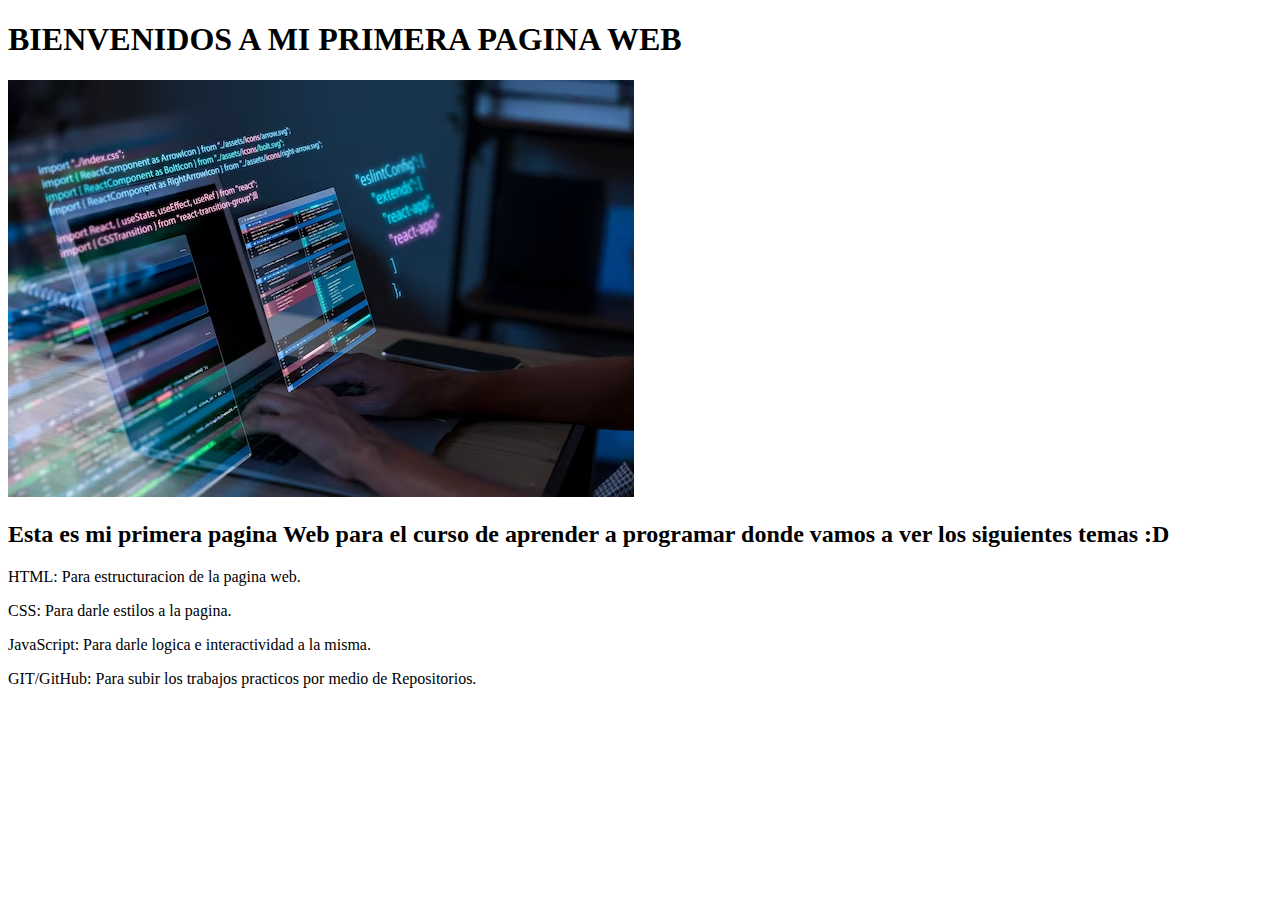
<file: Ejercicio 0/index.html>
<!DOCTYPE html>
<html lang="en">
<head>
    <meta charset="UTF-8">
    <meta name="viewport" content="width=device-width, initial-scale=1.0">
    <title>Primera pagina web</title>
</head>
<body>
    <h1>BIENVENIDOS A MI PRIMERA PAGINA WEB</h1>
    <img src="./images/experiencia-programacion-persona-que-trabaja-codigos-computadora_23-2150010125.png" alt="Foto de codeo">
    <h2>Esta es mi primera pagina Web para el curso de aprender a programar donde vamos a ver los siguientes temas :D</h2>
    <p>HTML: Para estructuracion de la pagina web.</p>
    <p>CSS: Para darle estilos a la pagina.</p>
    <p>JavaScript: Para darle logica e interactividad a la misma.</p>
    <p>GIT/GitHub: Para subir los trabajos practicos por medio de Repositorios.</p>
</body>
</html>
</file>
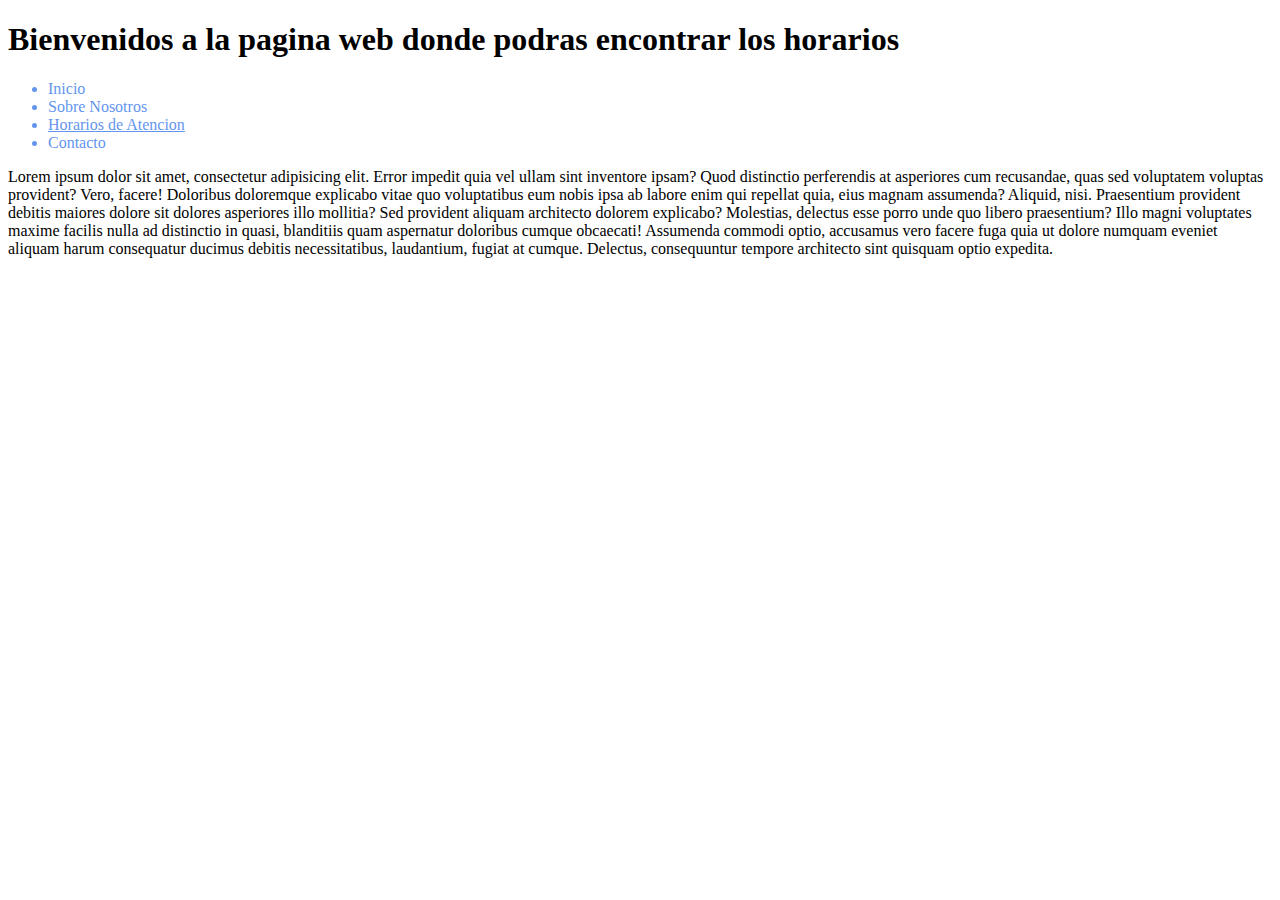
<file: Ejercicio 2/index.html>
<!DOCTYPE html>
<html lang="en">
<head>
    <meta charset="UTF-8">
    <meta name="viewport" content="width=device-width, initial-scale=1.0">
    <title>Mi Pagina Web</title>
</head>
<body>
    <h1>Bienvenidos a la pagina web donde podras encontrar los horarios</h1>
    <ul>
        <li style="color:cornflowerblue;">Inicio</li>
        <li style="color:cornflowerblue;">Sobre Nosotros</li>
        <li style="color:cornflowerblue;"><a style="color:cornflowerblue;" href="./horarios-de-atencion.html" target="_blank">Horarios de Atencion</a></li>
        <li style="color:cornflowerblue;">Contacto</li>
    </ul>

    <main>
        Lorem ipsum dolor sit amet, consectetur adipisicing elit. Error impedit quia vel ullam sint inventore ipsam? Quod distinctio perferendis at asperiores cum recusandae, quas sed voluptatem voluptas provident? Vero, facere!
        Doloribus doloremque explicabo vitae quo voluptatibus eum nobis ipsa ab labore enim qui repellat quia, eius magnam assumenda? Aliquid, nisi. Praesentium provident debitis maiores dolore sit dolores asperiores illo mollitia?
        Sed provident aliquam architecto dolorem explicabo? Molestias, delectus esse porro unde quo libero praesentium? Illo magni voluptates maxime facilis nulla ad distinctio in quasi, blanditiis quam aspernatur doloribus cumque obcaecati!
        Assumenda commodi optio, accusamus vero facere fuga quia ut dolore numquam eveniet aliquam harum consequatur ducimus debitis necessitatibus, laudantium, fugiat at cumque. Delectus, consequuntur tempore architecto sint quisquam optio expedita.
    </main>
</body>
</html>
</file>
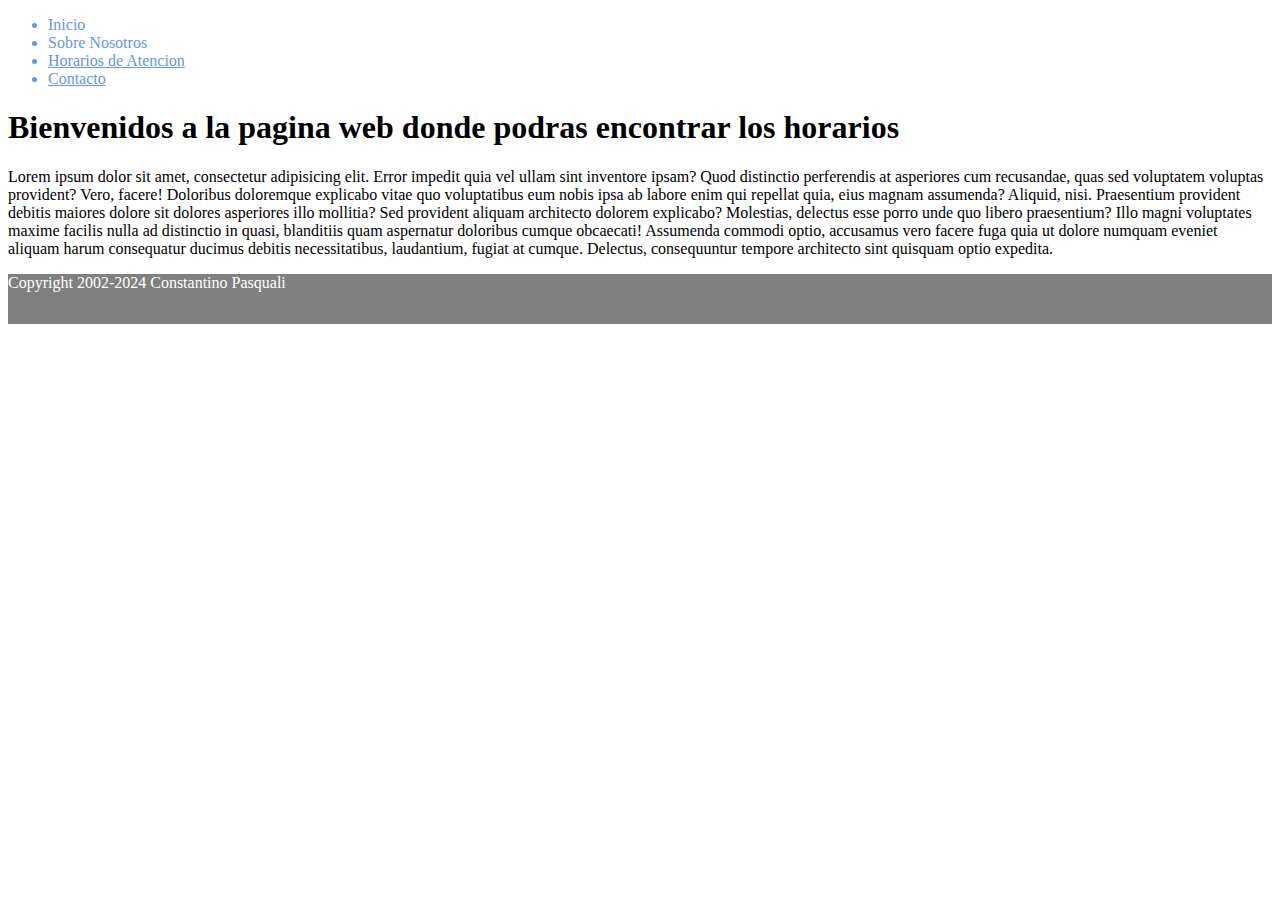
<file: Ejercicio 3/index.html>
<!DOCTYPE html>
<html lang="en">
<head>
    <meta charset="UTF-8">
    <meta name="viewport" content="width=device-width, initial-scale=1.0">
    <title>Mi Pagina Web</title>
</head>
<body>
    <header>
        <ul>
            <li style="color:cornflowerblue;">Inicio</li>
            <li style="color:cornflowerblue;">Sobre Nosotros</li>
            <li style="color:cornflowerblue;"><a style="color:cornflowerblue;" href="./horarios-de-atencion.html" target="_blank">Horarios de Atencion</a></li>
            <li style="color:cornflowerblue;"><a style="color: cornflowerblue;" href="./formulario.html" target="_blank">Contacto</a></li>
        </ul>
    </header>
    
    <main>
        <h1>Bienvenidos a la pagina web donde podras encontrar los horarios</h1>
        <section>
            Lorem ipsum dolor sit amet, consectetur adipisicing elit. Error impedit quia vel ullam sint inventore ipsam? Quod distinctio perferendis at asperiores cum recusandae, quas sed voluptatem voluptas provident? Vero, facere!
            Doloribus doloremque explicabo vitae quo voluptatibus eum nobis ipsa ab labore enim qui repellat quia, eius magnam assumenda? Aliquid, nisi. Praesentium provident debitis maiores dolore sit dolores asperiores illo mollitia?
            Sed provident aliquam architecto dolorem explicabo? Molestias, delectus esse porro unde quo libero praesentium? Illo magni voluptates maxime facilis nulla ad distinctio in quasi, blanditiis quam aspernatur doloribus cumque obcaecati!
            Assumenda commodi optio, accusamus vero facere fuga quia ut dolore numquam eveniet aliquam harum consequatur ducimus debitis necessitatibus, laudantium, fugiat at cumque. Delectus, consequuntur tempore architecto sint quisquam optio expedita.
        </section>
    </main>

    <footer style="width: 100%; background-color: grey; height: 50px; color: white;">
        <p>Copyright 2002-2024 Constantino Pasquali</p>
    </footer>
</body>
</html>
</file>
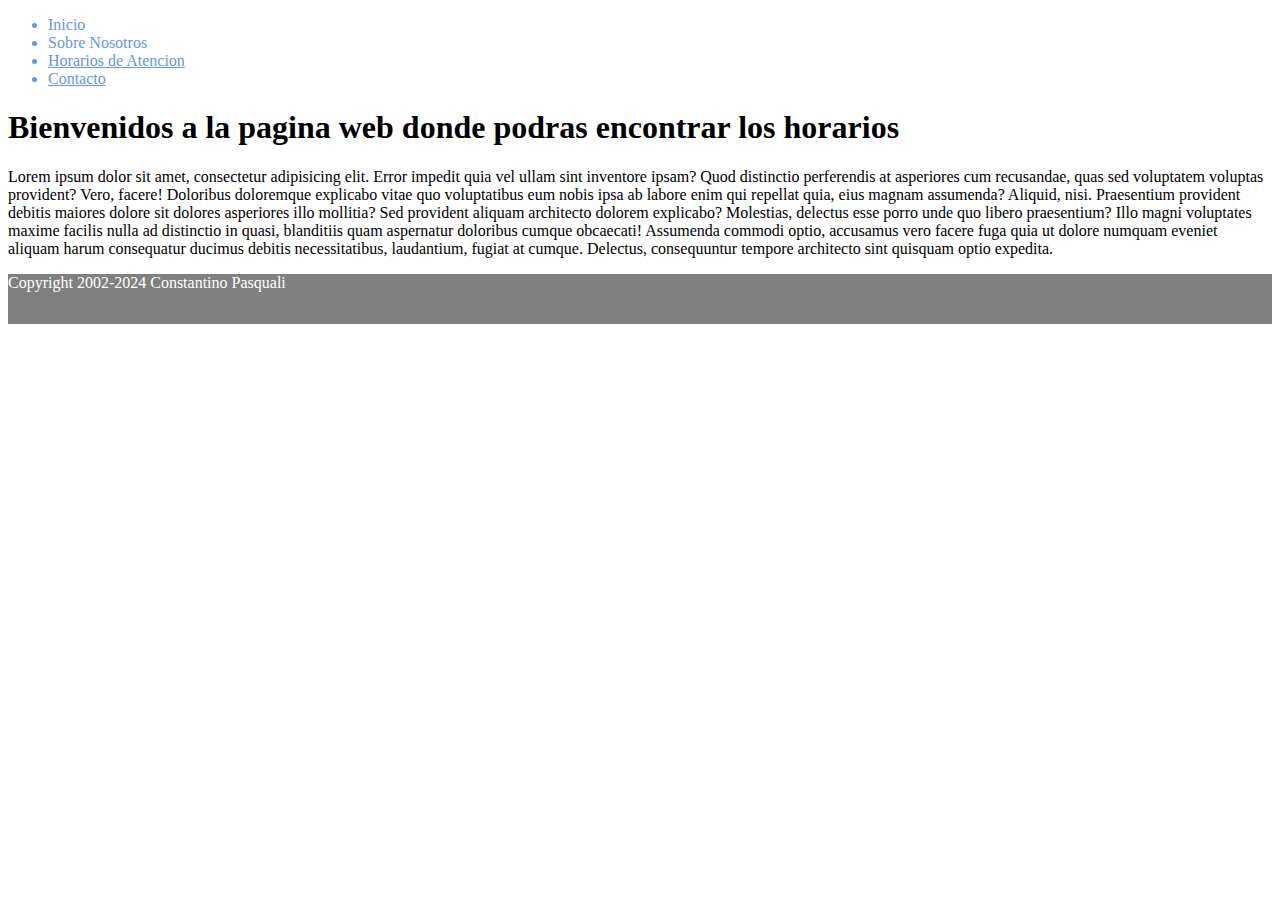
<file: Ejercicio 4/index.html>
<!DOCTYPE html>
<html lang="en">
<head>
    <meta charset="UTF-8">
    <meta name="viewport" content="width=device-width, initial-scale=1.0">
    <link rel="stylesheet" href="./style.css">
    <title>Mi Pagina Web</title>
</head>
<body>
    <header>
        <ul>
            <li style="color:cornflowerblue;">Inicio</li>
            <li style="color:cornflowerblue;">Sobre Nosotros</li>
            <li style="color:cornflowerblue;"><a style="color:cornflowerblue;" href="./horarios-de-atencion.html" target="_blank">Horarios de Atencion</a></li>
            <li style="color:cornflowerblue;"><a style="color: cornflowerblue;" href="./formulario.html" target="_blank">Contacto</a></li>
        </ul>
    </header>
    
    <main>
        <h1>Bienvenidos a la pagina web donde podras encontrar los horarios</h1>
        <section>
            Lorem ipsum dolor sit amet, consectetur adipisicing elit. Error impedit quia vel ullam sint inventore ipsam? Quod distinctio perferendis at asperiores cum recusandae, quas sed voluptatem voluptas provident? Vero, facere!
            Doloribus doloremque explicabo vitae quo voluptatibus eum nobis ipsa ab labore enim qui repellat quia, eius magnam assumenda? Aliquid, nisi. Praesentium provident debitis maiores dolore sit dolores asperiores illo mollitia?
            Sed provident aliquam architecto dolorem explicabo? Molestias, delectus esse porro unde quo libero praesentium? Illo magni voluptates maxime facilis nulla ad distinctio in quasi, blanditiis quam aspernatur doloribus cumque obcaecati!
            Assumenda commodi optio, accusamus vero facere fuga quia ut dolore numquam eveniet aliquam harum consequatur ducimus debitis necessitatibus, laudantium, fugiat at cumque. Delectus, consequuntur tempore architecto sint quisquam optio expedita.
        </section>
    </main>

    <footer style="width: 100%; background-color: grey; height: 50px; color: white;">
        <p>Copyright 2002-2024 Constantino Pasquali</p>
    </footer>
</body>
</html>
</file>
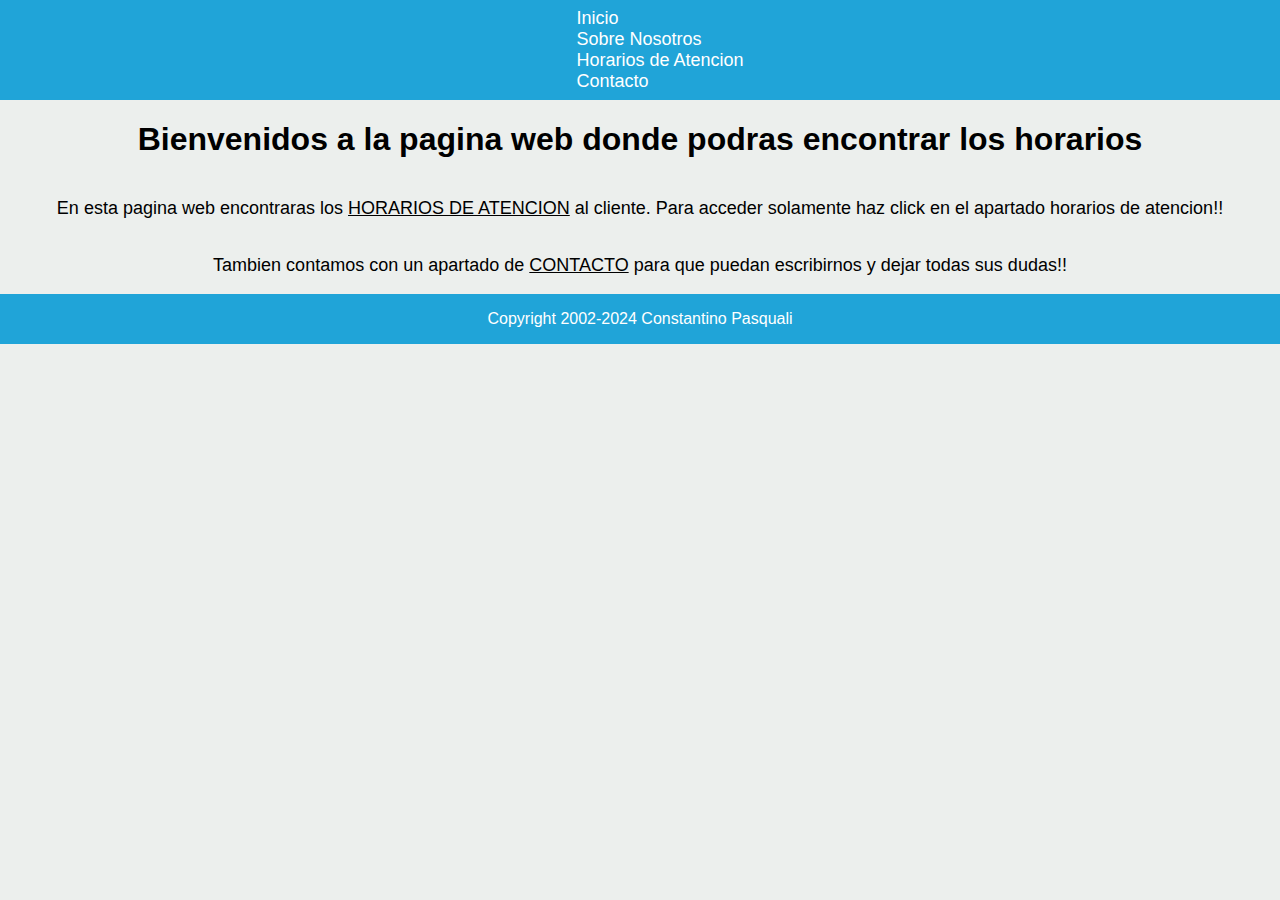
<file: Ejercicio 5/index.html>
<!DOCTYPE html>
<html lang="en">
<head>
    <meta charset="UTF-8">
    <meta name="viewport" content="width=device-width, initial-scale=1.0">
    <link rel="stylesheet" href="./style.css">
    <title>Mi Pagina Web</title>
</head>
<body>
    <header class="encabezado">
        <nav>
            <ul class="menu">
                <li class="list-item"><a class="link" href="./index.html">Inicio</a></li>
                <li class="list-item">Sobre Nosotros</li>
                <li class="list-item"><a class="link" href="./horarios-de-atencion.html" target="_blank">Horarios de Atencion</a></li>
                <li class="list-item"><a class="link" href="./formulario.html" target="_blank">Contacto</a></li>
            </ul>
        </nav>
    </header>
    
    <main class="principal">
        <h1>Bienvenidos a la pagina web donde podras encontrar los horarios</h1>
        <section class="titulos">
            <p class="p">En esta pagina web encontraras los <a class="link main" href="./horarios-de-atencion.html">HORARIOS DE ATENCION</a> al cliente. Para acceder solamente haz click en el apartado horarios de atencion!!</p>
            <p class="p">Tambien contamos con un apartado de <a class="link main" href="./formulario.html">CONTACTO</a> para que puedan escribirnos y dejar todas sus dudas!!</p>
        </section>
    </main>

    <footer class="footer">
        <p>Copyright 2002-2024 Constantino Pasquali</p>
    </footer>
</body>
</html>
</file>
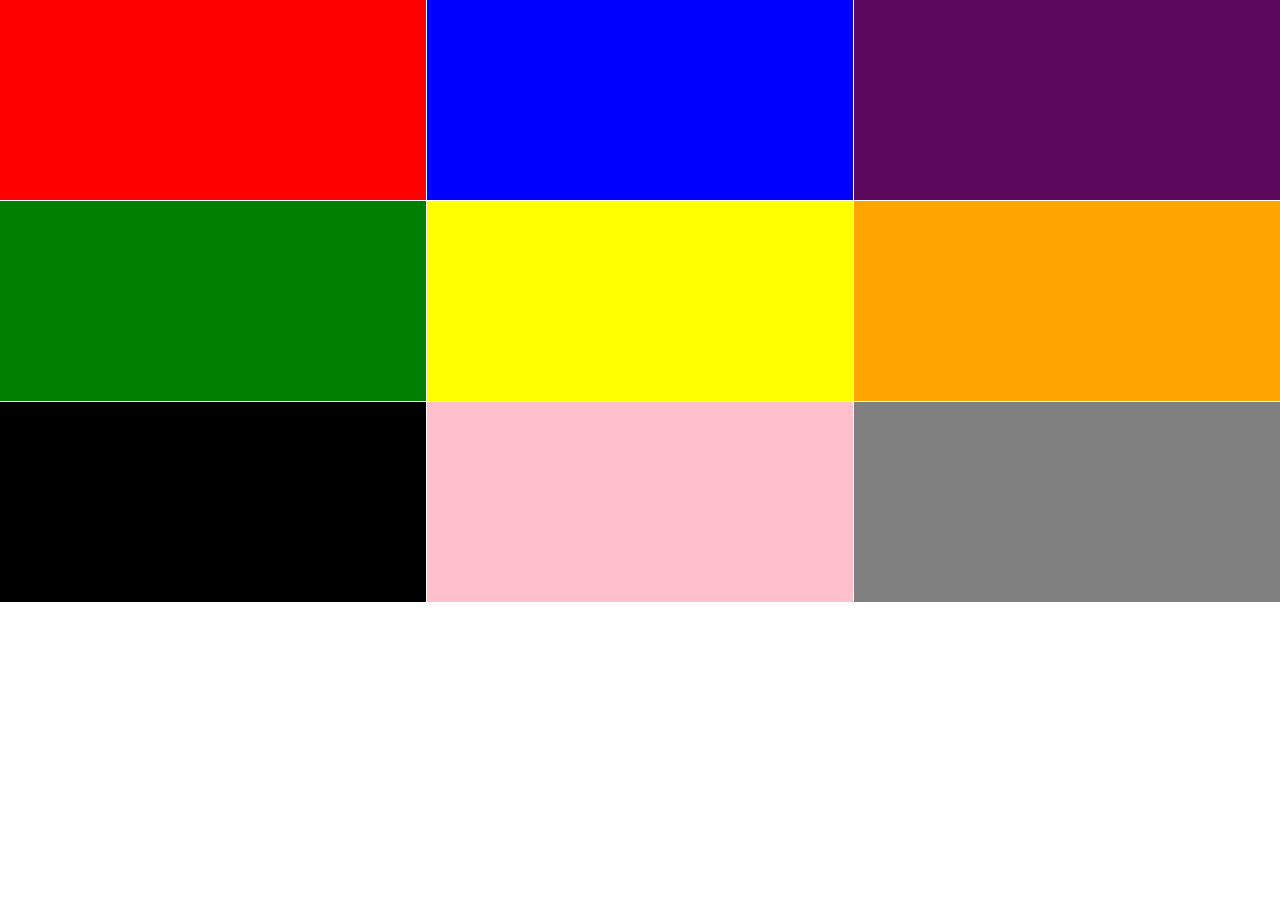
<file: Ejercicio 7/index.html>
<!DOCTYPE html>
<html lang="en">
<head>
    <meta charset="UTF-8">
    <meta name="viewport" content="width=device-width, initial-scale=1.0">
    <link rel="stylesheet" href="styles.css">
    <title>Ejercicio 7</title>
</head>
<body>
    <div class="container">
        <div class="box red"></div>
        <div class="box blue"></div>
        <div class="box violet"></div>
        <div class="box green"></div>
        <div class="box yellow"></div>
        <div class="box orange"></div>
        <div class="box black"></div>
        <div class="box pink"></div>
        <div class="box grey"></div>
    </div>
</body>
</html>
</file>
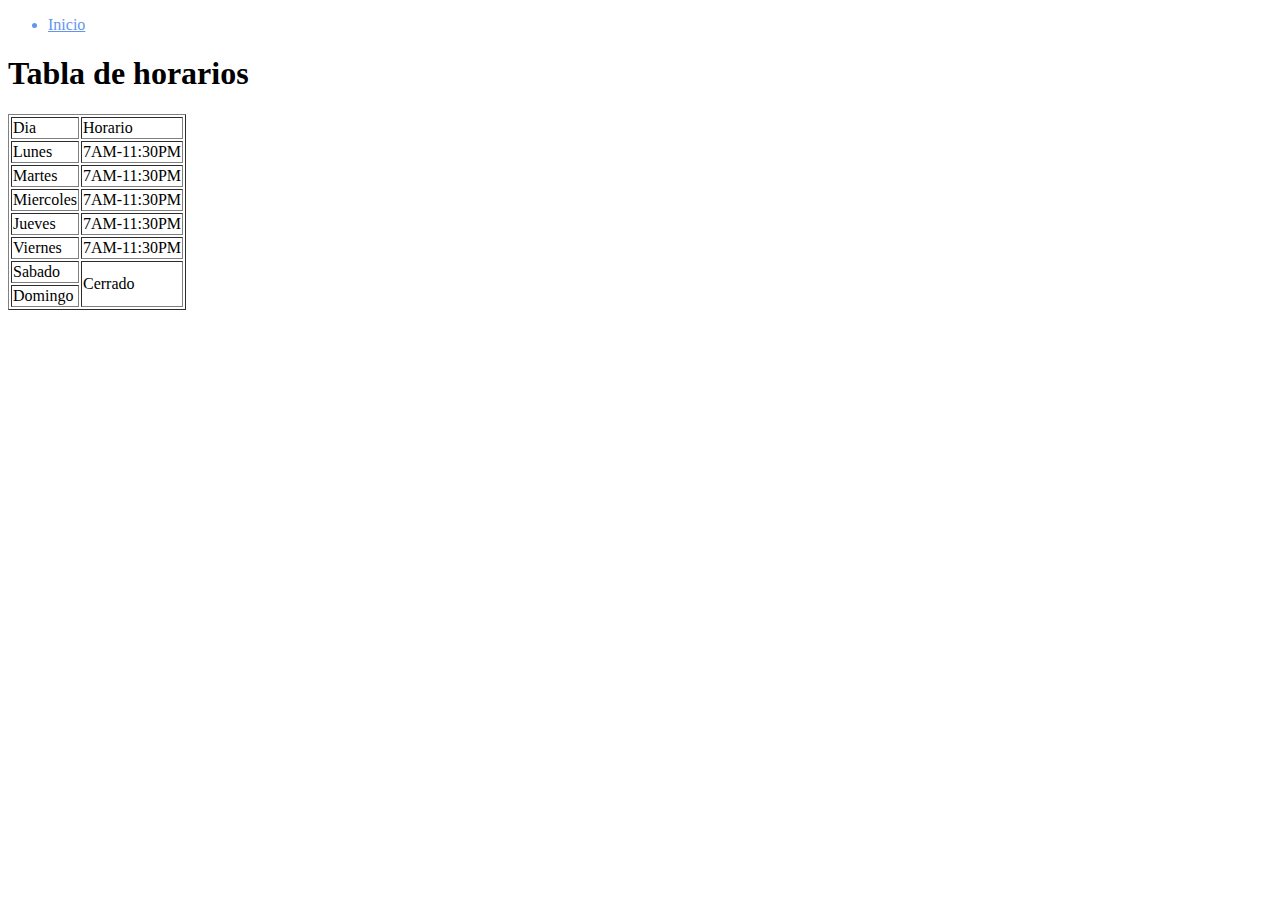
<file: Ejercicio 2/horarios-de-atencion.html>
<!DOCTYPE html>
<html lang="en">
<head>
    <meta charset="UTF-8">
    <meta name="viewport" content="width=device-width, initial-scale=1.0">
    <title>Horarios</title>
</head>
<body>
    <ul>
        <li style="color: cornflowerblue;"><a style="color: cornflowerblue;" href="./index.html">Inicio</a></li>
    </ul>
    <h1>Tabla de horarios</h1>
    <table border="1">
        <tr>
            <td>Dia</td>
            <td>Horario</td>
        </tr>
        <tr>
            <td>Lunes</td>
            <td>7AM-11:30PM</td>
        </tr>
        <tr>
           <td>Martes</td>
           <td>7AM-11:30PM</td>
        </tr>
        <tr>
            <td>Miercoles</td>
            <td>7AM-11:30PM</td>
        </tr>
        <tr>
            <td>Jueves</td>
            <td>7AM-11:30PM</td>
        </tr>
        <tr>
            <td>Viernes</td>
            <td>7AM-11:30PM</td>
        </tr>
        <tr>
            <td>Sabado</td>
            <td rowspan="2">Cerrado</td>
        </tr>
        <tr>
            <td>Domingo</td>
        </tr>
    </table>
</body>
</html>
</file>
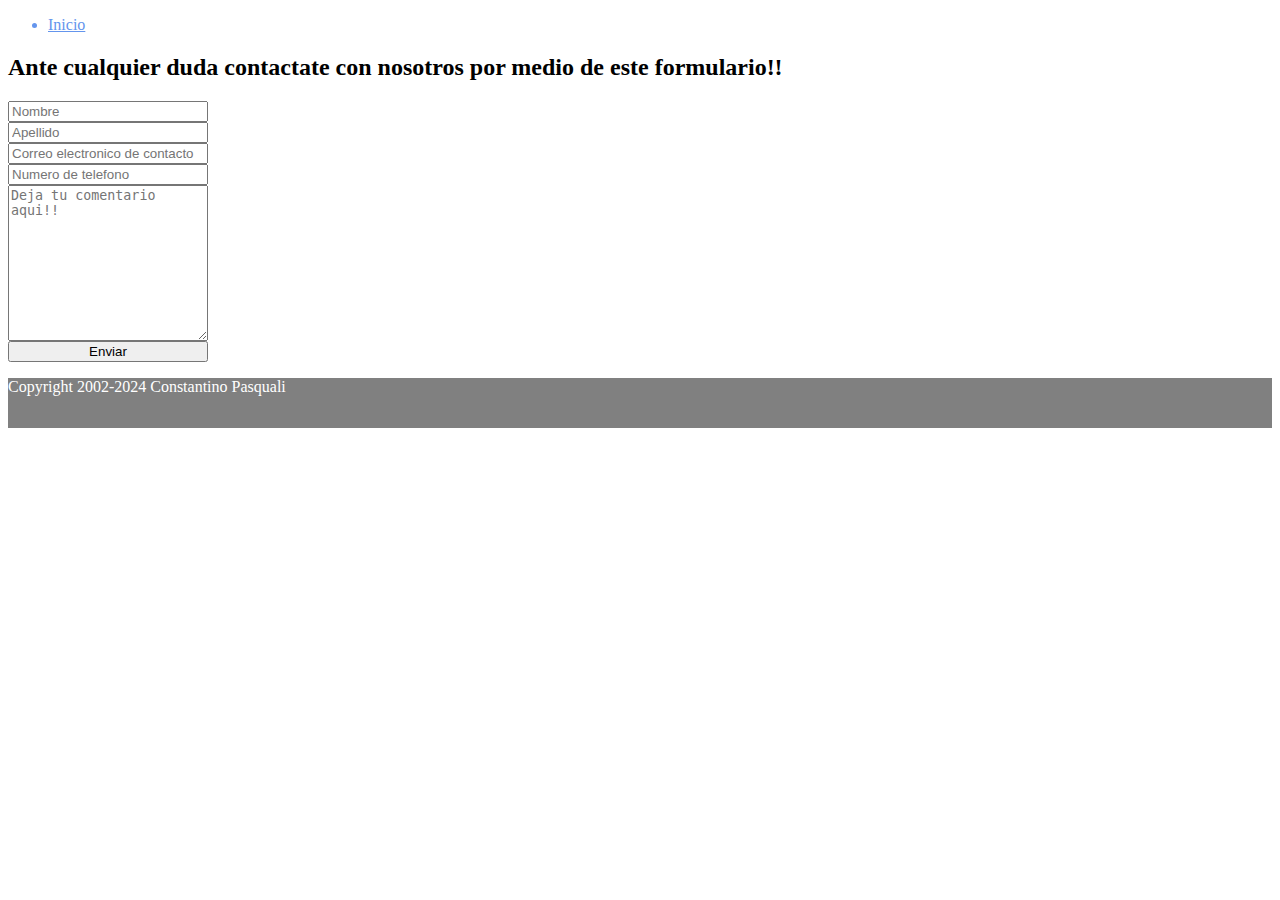
<file: Ejercicio 3/formulario.html>
<!DOCTYPE html>
<html lang="en">
<head>
    <meta charset="UTF-8">
    <meta name="viewport" content="width=device-width, initial-scale=1.0">
    <title>Formulario</title>
</head>
<body>
    <header>
        <ul>
            <li style="color: cornflowerblue;"><a style="color: cornflowerblue;" href="./index.html">Inicio</a></li>
        </ul>
    </header>
    <main>
        <h2>Ante cualquier duda contactate con nosotros por medio de este formulario!!</h2>
        <form style="display: flex; flex-direction: column; max-width: 200px;">
            <input type="text" placeholder="Nombre">
            <input type="text" placeholder="Apellido">
            <input type="email" placeholder="Correo electronico de contacto">
            <input type="tel" placeholder="Numero de telefono">
            <textarea name="" id="" cols="30" rows="10" placeholder="Deja tu comentario aqui!!"></textarea>
            <button>Enviar</button>
        </form>
    </main>
    <footer style="width: 100%; background-color: grey; height: 50px; color: white;">
        <p>Copyright 2002-2024 Constantino Pasquali</p>
    </footer>
</body>
</html>
</file>
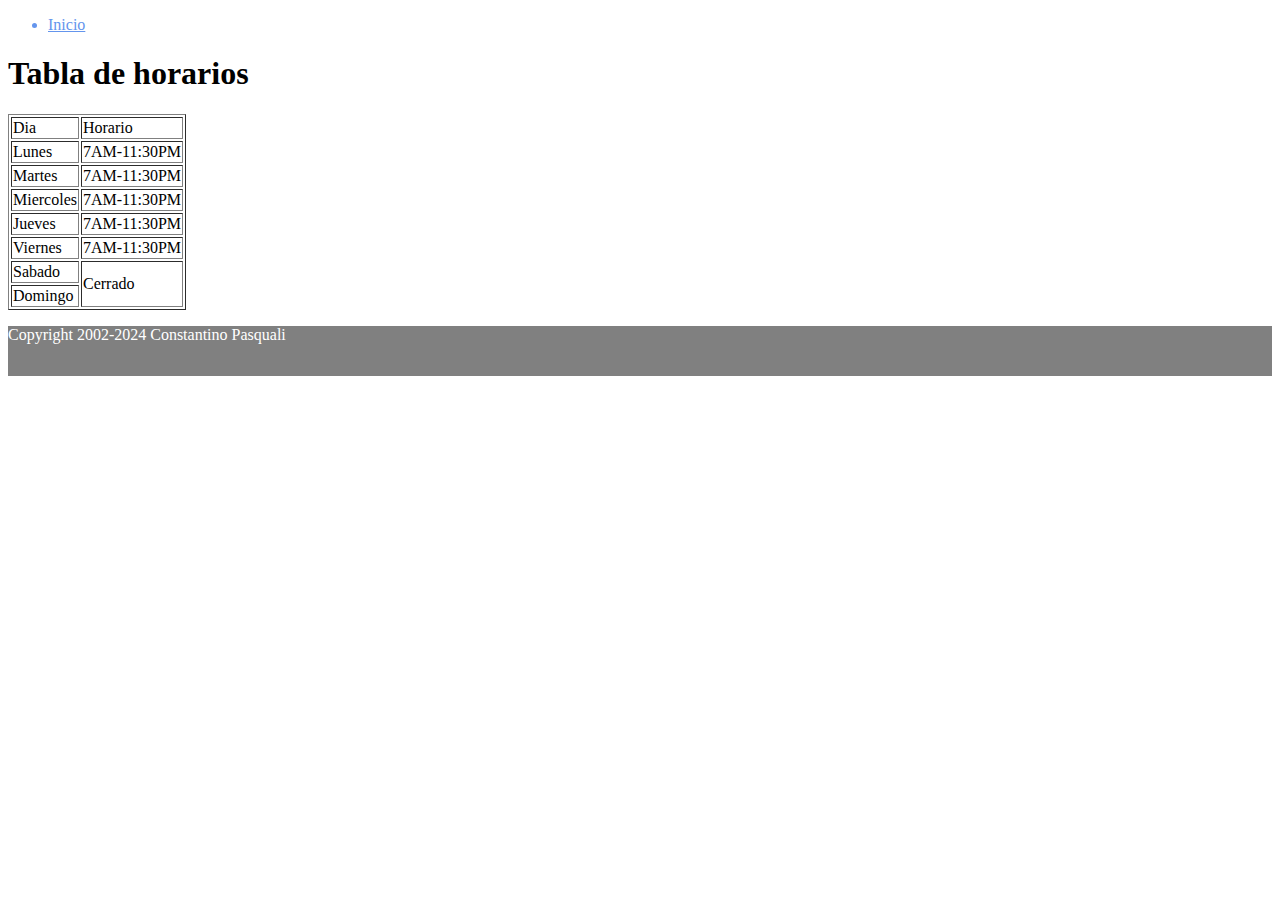
<file: Ejercicio 3/horarios-de-atencion.html>
<!DOCTYPE html>
<html lang="en">
<head>
    <meta charset="UTF-8">
    <meta name="viewport" content="width=device-width, initial-scale=1.0">
    <title>Horarios</title>
</head>
<body>
    <header>
        <ul>
            <li style="color: cornflowerblue;"><a style="color: cornflowerblue;" href="./index.html">Inicio</a></li>
        </ul>
    </header>
    <main>
        <h1>Tabla de horarios</h1>
        <table border="1">
            <tr>
                <td>Dia</td>
                <td>Horario</td>
            </tr>
            <tr>
                <td>Lunes</td>
                <td>7AM-11:30PM</td>
            </tr>
            <tr>
               <td>Martes</td>
               <td>7AM-11:30PM</td>
            </tr>
            <tr>
                <td>Miercoles</td>
                <td>7AM-11:30PM</td>
            </tr>
            <tr>
                <td>Jueves</td>
                <td>7AM-11:30PM</td>
            </tr>
            <tr>
                <td>Viernes</td>
                <td>7AM-11:30PM</td>
            </tr>
            <tr>
                <td>Sabado</td>
                <td rowspan="2">Cerrado</td>
            </tr>
            <tr>
                <td>Domingo</td>
            </tr>
        </table>
    </main>
    <footer style="width: 100%; background-color: grey; height: 50px; color: white;">
        <p>Copyright 2002-2024 Constantino Pasquali</p>
    </footer>
</body>
</html>
</file>
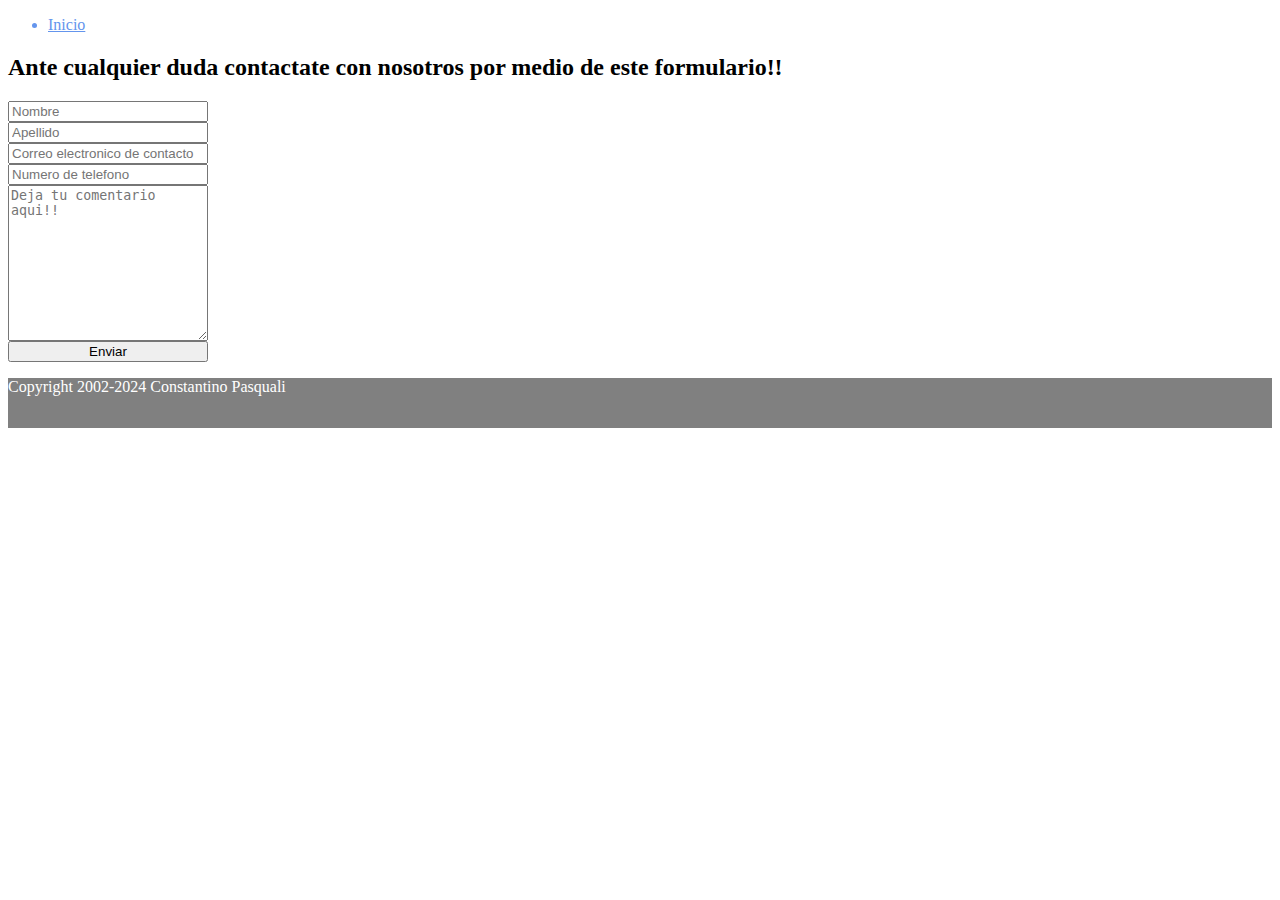
<file: Ejercicio 4/formulario.html>
<!DOCTYPE html>
<html lang="en">
<head>
    <meta charset="UTF-8">
    <meta name="viewport" content="width=device-width, initial-scale=1.0">
    <link rel="stylesheet" href="./style.css">
    <title>Formulario</title>
</head>
<body>
    <header>
        <ul>
            <li style="color: cornflowerblue;"><a style="color: cornflowerblue;" href="./index.html">Inicio</a></li>
        </ul>
    </header>
    <main>
        <h2>Ante cualquier duda contactate con nosotros por medio de este formulario!!</h2>
        <form style="display: flex; flex-direction: column; max-width: 200px;">
            <input type="text" placeholder="Nombre">
            <input type="text" placeholder="Apellido">
            <input type="email" placeholder="Correo electronico de contacto">
            <input type="tel" placeholder="Numero de telefono">
            <textarea name="" id="" cols="30" rows="10" placeholder="Deja tu comentario aqui!!"></textarea>
            <button>Enviar</button>
        </form>
    </main>
    <footer style="width: 100%; background-color: grey; height: 50px; color: white;">
        <p>Copyright 2002-2024 Constantino Pasquali</p>
    </footer>
</body>
</html>
</file>
<file: Ejercicio 4/style.css>
.dias{
    font-weight: bold;
    font-size: 22px;
}

.horarios{
    font-family: cursive;
    font-size: 16px;
}

.lunes{
    color: lightblue;
}

.martes{
    color: blue;
}

.miercoles{
    color: green;
}

.jueves{
    color: violet;
}

.viernes{
    color: purple;
}

.sabado-domingo{
    color: red;
}
</file>
<file: Ejercicio 5/style.css>
body{
    margin: 0;
    padding: 0;
    height: 100vh;
    background-color: #ecefed;
    font-family: Arial, Helvetica, sans-serif;
}

.encabezado{
    height: 100px;
    display: flex;
    align-items: center;
    justify-content: center;
    background-color: #20a4d8;
    color: white;
    font-size: 18px;
    width: 100%;
}

.menu{
    list-style: none;
}

.link{
    text-decoration: none;
    color: white;
}

.list-item{
    cursor: pointer;
    transition: transform 0.5s;
}

.list-item:hover{
    transform: scale(1.3);
}

.principal{
    display: flex;
    flex-direction: column;
    align-items: center;
    justify-content: center;
}

.titulos{
    display: flex;
    flex-direction: column;
    align-items: center;
    justify-content: center;
}

.p{
    font-size: 18px;
}

.link.main{
    color: black;
    text-decoration: underline;
}

.footer{
    display: flex;
    align-items: center;
    justify-content: center;
    color: white;
    background-color: #20a4d8;
    width: 100%;
}

.principal.horarios{
   margin: 10px;
}

.form{
    margin: 10px;
}

.formulario{
    display: flex;
    flex-direction: column;
    align-items: center;
    justify-content: center;
    gap: 5px;
    border: 2px solid #20a4d8;
}

.input-form{
    height: 30px;
    width: 235px;
}

.btn-form{
    height: 30px;
    width: 240px; 
}

.horarios{
    font-family: cursive;
    font-size: 18px;
}

.dias{
    font-weight: bold;
    font-size: 22px;
}

.lunes{
    color: green;
}

.martes{
    color: violet;
}

.miercoles{
    color: blue;
}

.jueves{
    color:yellow;
}

.viernes{
    color: orange;
}

.sabado-domingo{
    color: red;
}
</file>
<file: Ejercicio 7/styles.css>
body{
    margin: 0;
    padding: 0;
    height: 100vh;
}

.container{
    display: grid;
    grid-gap: 1px;
}

.box{
    height: 200px;
    width: 100%;
    
}

.box.red{
    background-color: red;
}

.box.blue{
    background-color: blue;
}

.box.violet{
    background-color: rgb(92, 8, 92);
}

.box.green{
    background-color: green;
}

.box.yellow{
    background-color: yellow;
}

.box.orange{
    background-color: orange;
}

.box.black{
    background-color: black;
}

.box.pink{
    background-color: pink;
}

.box.grey{
    background-color: grey;
}

@media (width <= 320px){
    .box.green, .box.yellow, .box.orange, .box.black,  .box.pink, .box.grey{
        display: none;
    }
}

@media (width >= 321px) and (width <= 768px){

    .container{
        grid-template-columns: 1fr 1fr;
    }

    .box.black, .box.pink, .box.grey{
        display: none;
    }
}

@media (width >= 769px){
    .container{
        grid-template-columns: 1fr 1fr 1fr;
    }
}
</file>
